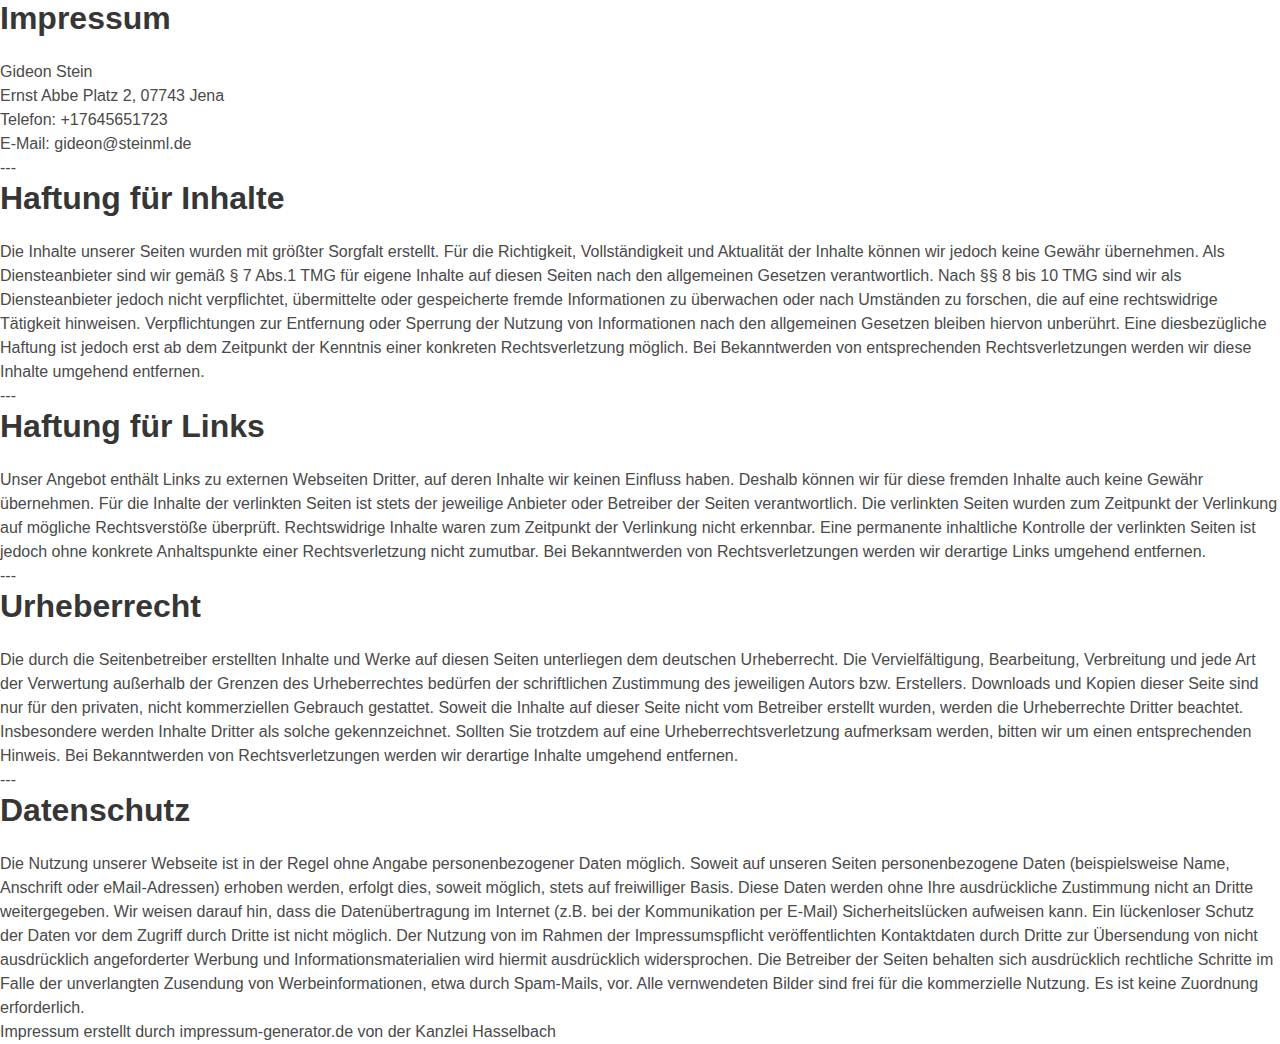
<file: impressum_privacy.html>
<!DOCTYPE html>
<html lang="en">

<head>
  <meta charset="utf-8">
  <meta http-equiv="Cache-control" content="public">
  <meta name="description" content="CausalRivers - Scaling up benchmarking of causal discovery for real-world time-series">
  <meta name="keywords" content="CausalRivers, Germany, Rivers, Causality, Benchmarking, Time-Series">
  <meta name="viewport" content="width=device-width, initial-scale=1">
  <title>CausalRivers - Scaling up benchmarking of causal discovery for real-world time-series</title>

  <link rel="icon" href="./static/images/favicon.ico" type="image/x-icon">

  <link rel="stylesheet" href="./static/css/bulma.min.css">
  <link rel="stylesheet" href="./static/css/bulma-carousel.min.css">
  <link rel="stylesheet" href="./static/css/bulma-slider.min.css">
  <link rel="stylesheet" href="./static/css/fontawesome.all.min.css">
  <link rel="stylesheet" href="./static/css/academicons.min.css">
  <link rel="stylesheet" href="./static/css/index.css">

  <script defer src="./static/js/jquery-3.5.1.min.js"></script>
  <script defer src="./static/js/fontawesome.all.min.js"></script>
  <script defer src="./static/js/bulma-carousel.min.js"></script>
  <script defer src="./static/js/bulma-slider.min.js"></script>
  <script defer src="./static/js/index.js"></script>
</head>

<body>
    <h1  class="title is-3">Impressum</h1>
    <p>Gideon Stein</p>
    <p>Ernst Abbe Platz 2, 07743 Jena</p>
    <p>Telefon: +17645651723</p>
    <p>E-Mail: gideon@steinml.de</p>

    <p>---</p>

    <h1 class="title is-3">Haftung für Inhalte</h1>
        <p>
            Die Inhalte unserer Seiten wurden mit größter Sorgfalt erstellt. 
            Für die Richtigkeit, Vollständigkeit und Aktualität der Inhalte können wir jedoch keine Gewähr übernehmen. 
            Als Diensteanbieter sind wir gemäß § 7 Abs.1 TMG für eigene Inhalte auf diesen Seiten nach den allgemeinen Gesetzen verantwortlich. 
            Nach §§ 8 bis 10 TMG sind wir als Diensteanbieter jedoch nicht verpflichtet, übermittelte oder gespeicherte fremde Informationen zu überwachen oder nach Umständen zu forschen, 
            die auf eine rechtswidrige Tätigkeit hinweisen. Verpflichtungen zur Entfernung oder Sperrung der Nutzung von Informationen nach den allgemeinen Gesetzen bleiben hiervon unberührt. 
            Eine diesbezügliche Haftung ist jedoch erst ab dem Zeitpunkt der Kenntnis einer konkreten Rechtsverletzung möglich. Bei Bekanntwerden von entsprechenden Rechtsverletzungen werden wir diese Inhalte umgehend entfernen.
        </p>  
        <p>---</p>

        <h1  class="title is-3">Haftung für Links</h1>
        <p>
            Unser Angebot enthält Links zu externen Webseiten Dritter, 
            auf deren Inhalte wir keinen Einfluss haben. Deshalb können wir für diese fremden Inhalte auch keine Gewähr übernehmen. 
            Für die Inhalte der verlinkten Seiten ist stets der jeweilige Anbieter oder Betreiber der Seiten verantwortlich. Die verlinkten Seiten wurden zum Zeitpunkt der Verlinkung auf mögliche Rechtsverstöße überprüft. 
            Rechtswidrige Inhalte waren zum Zeitpunkt der Verlinkung nicht erkennbar. Eine permanente inhaltliche Kontrolle der verlinkten Seiten ist jedoch ohne konkrete Anhaltspunkte einer Rechtsverletzung nicht zumutbar. 
            Bei Bekanntwerden von Rechtsverletzungen werden wir derartige Links umgehend entfernen.
        </p>  
        <p>---</p>

        <h1  class="title is-3">Urheberrecht</h1>
        <p>
            Die durch die Seitenbetreiber erstellten Inhalte und Werke auf diesen Seiten unterliegen dem deutschen Urheberrecht. 
            Die Vervielfältigung, Bearbeitung, Verbreitung und jede Art der Verwertung außerhalb der Grenzen des Urheberrechtes bedürfen der schriftlichen Zustimmung des jeweiligen Autors bzw. Erstellers. 
            Downloads und Kopien dieser Seite sind nur für den privaten, nicht kommerziellen Gebrauch gestattet. Soweit die Inhalte auf dieser Seite nicht vom Betreiber erstellt wurden, werden die Urheberrechte Dritter beachtet. 
            Insbesondere werden Inhalte Dritter als solche gekennzeichnet. Sollten Sie trotzdem auf eine Urheberrechtsverletzung aufmerksam werden, bitten wir um einen entsprechenden Hinweis. 
            Bei Bekanntwerden von Rechtsverletzungen werden wir derartige Inhalte umgehend entfernen.
        </p>
        <p>---</p>
        <h1  class="title is-3">Datenschutz</h1>
        <p>  
            Die Nutzung unserer Webseite ist in der Regel ohne Angabe personenbezogener Daten möglich. Soweit auf unseren Seiten personenbezogene Daten (beispielsweise Name, Anschrift oder eMail-Adressen) erhoben werden, erfolgt dies, 
            soweit möglich, stets auf freiwilliger Basis. Diese Daten werden ohne Ihre ausdrückliche Zustimmung nicht an Dritte weitergegeben.
            Wir weisen darauf hin, dass die Datenübertragung im Internet (z.B. bei der Kommunikation per E-Mail) Sicherheitslücken aufweisen kann. Ein lückenloser Schutz der Daten vor dem Zugriff durch Dritte ist nicht möglich.
            Der Nutzung von im Rahmen der Impressumspflicht veröffentlichten Kontaktdaten durch Dritte zur Übersendung von nicht ausdrücklich angeforderter Werbung und Informationsmaterialien wird hiermit ausdrücklich widersprochen. 
            Die Betreiber der Seiten behalten sich ausdrücklich rechtliche Schritte im Falle der unverlangten Zusendung von Werbeinformationen, etwa durch Spam-Mails, vor.
            Alle vernwendeten Bilder sind frei für die kommerzielle Nutzung. Es ist keine Zuordnung erforderlich.
        </p>
        <p>Impressum erstellt durch impressum-generator.de von der Kanzlei Hasselbach</p>

 
  </footer>
</body>

</html>
</file>
<file: static/css/index.css>
body {
  font-family: 'Noto Sans', sans-serif;
}


.footer .icon-link {
    font-size: 25px;
    color: #000;
}

.link-block a {
    margin-top: 5px;
    margin-bottom: 5px;
}

.dnerf {
  font-variant: small-caps;
}


.teaser .hero-body {
  padding-top: 0;
  padding-bottom: 3rem;
}

.teaser {
  font-family: 'Google Sans', sans-serif;
}


.publication-title {
}

.publication-banner {
  max-height: parent;

}

.publication-banner video {
  position: relative;
  left: auto;
  top: auto;
  transform: none;
  object-fit: fit;
}

.publication-header .hero-body {
}

.publication-title {
    font-family: 'Google Sans', sans-serif;
}

.publication-authors {
    font-family: 'Google Sans', sans-serif;
}

.publication-venue {
    color: #555;
    width: fit-content;
    font-weight: bold;
}

.publication-awards {
    color: #ff3860;
    width: fit-content;
    font-weight: bolder;
}

.publication-authors {
}

.publication-authors a {
   color: hsl(204, 86%, 53%) !important;
}

.publication-authors a:hover {
    text-decoration: underline;
}

.author-block {
  display: inline-block;
}

.publication-banner img {
}

.publication-authors {
  /*color: #4286f4;*/
}

.publication-video {
    position: relative;
    width: 100%;
    height: 0;
    padding-bottom: 56.25%;

    overflow: hidden;
    border-radius: 10px !important;
}

.publication-video iframe {
    position: absolute;
    top: 0;
    left: 0;
    width: 100%;
    height: 100%;
}

.publication-body img {
}

.results-carousel {
  overflow: hidden;
}

.results-carousel .item {
  margin: 5px;
  overflow: hidden;
  border: 1px solid #bbb;
  border-radius: 10px;
  padding: 0;
  font-size: 0;
}

.results-carousel video {
  margin: 0;
}


.interpolation-panel {
  background: #f5f5f5;
  border-radius: 10px;
}

.interpolation-panel .interpolation-image {
  width: 100%;
  border-radius: 5px;
}

.interpolation-video-column {
}

.interpolation-panel .slider {
  margin: 0 !important;
}

.interpolation-panel .slider {
  margin: 0 !important;
}

#interpolation-image-wrapper {
  width: 100%;
}
#interpolation-image-wrapper img {
  border-radius: 5px;
}
</file>
<file: static/css/academicons.min.css>
@font-face {font-family: 'Academicons';font-style: normal;font-weight: 400;font-display: block;src:url('../fonts/academicons.eot');src:url('../fonts/academicons.eot') format('embedded-opentype'), url('../fonts/academicons.ttf') format('truetype'), url('../fonts/academicons.woff') format('woff'), url('../fonts/academicons.svg') format('svg');}.ai {font-family: 'Academicons';font-weight: 400;-moz-osx-font-smoothing: grayscale;-webkit-font-smoothing: antialiased;display: inline-block;font-style: normal;font-variant: normal;text-rendering: auto;line-height: 1;}.ai-academia:before {content: "\e9af";}.ai-academia-square:before {content: "\e93d";}.ai-acclaim:before {content: "\e92e";}.ai-acclaim-square:before {content: "\e93a";}.ai-acm:before {content: "\e93c";}.ai-acm-square:before {content: "\e95d";}.ai-acmdl:before {content: "\e96a";}.ai-acmdl-square:before {content: "\e9d3";}.ai-ads:before {content: "\e9cb";}.ai-ads-square:before {content: "\e94a";}.ai-africarxiv:before {content: "\e91b";}.ai-africarxiv-square:before {content: "\e90b";}.ai-archive:before {content: "\e955";}.ai-archive-square:before {content: "\e956";}.ai-arxiv:before {content: "\e974";}.ai-arxiv-square:before {content: "\e9a6";}.ai-biorxiv:before {content: "\e9a2";}.ai-biorxiv-square:before {content: "\e98b";}.ai-ceur:before {content: "\e96d";}.ai-ceur-square:before {content: "\e92f";}.ai-ciencia-vitae:before {content: "\e912";}.ai-ciencia-vitae-square:before {content: "\e913";}.ai-clarivate:before {content: "\e924";}.ai-clarivate-square:before {content: "\e925";}.ai-closed-access:before {content: "\e942";}.ai-closed-access-square:before {content: "\e943";}.ai-conversation:before {content: "\e94c";}.ai-conversation-square:before {content: "\e915";}.ai-coursera:before {content: "\e95f";}.ai-coursera-square:before {content: "\e97f";}.ai-crossref:before {content: "\e918";}.ai-crossref-square:before {content: "\e919";}.ai-cv:before {content: "\e9a5";}.ai-cv-square:before {content: "\e90a";}.ai-datacite:before {content: "\e91c";}.ai-datacite-square:before {content: "\e91d";}.ai-dataverse:before {content: "\e9f7";}.ai-dataverse-square:before {content: "\e9e4";}.ai-dblp:before {content: "\e94f";}.ai-dblp-square:before {content: "\e93f";}.ai-depsy:before {content: "\e97a";}.ai-depsy-square:before {content: "\e94b";}.ai-doi:before {content: "\e97e";}.ai-doi-square:before {content: "\e98f";}.ai-dryad:before {content: "\e97c";}.ai-dryad-square:before {content: "\e98c";}.ai-elsevier:before {content: "\e961";}.ai-elsevier-square:before {content: "\e910";}.ai-figshare:before {content: "\e981";}.ai-figshare-square:before {content: "\e9e7";}.ai-google-scholar:before {content: "\e9d4";}.ai-google-scholar-square:before {content: "\e9f9";}.ai-hal:before {content: "\e92c";}.ai-hal-square:before {content: "\e92d";}.ai-hypothesis:before {content: "\e95a";}.ai-hypothesis-square:before {content: "\e95b";}.ai-ideas-repec:before {content: "\e9ed";}.ai-ideas-repec-square:before {content: "\e9f8";}.ai-ieee:before {content: "\e929";}.ai-ieee-square:before {content: "\e9b9";}.ai-impactstory:before {content: "\e9cf";}.ai-impactstory-square:before {content: "\e9aa";}.ai-inaturalist:before {content: "\e900";}.ai-inaturalist-square:before {content: "\e901";}.ai-inpn:before {content: "\e902";}.ai-inpn-square:before {content: "\e903";}.ai-inspire:before {content: "\e9e9";}.ai-inspire-square:before {content: "\e9fe";}.ai-isidore:before {content: "\e936";}.ai-isidore-square:before {content: "\e954";}.ai-isni:before {content: "\e957";}.ai-isni-square:before {content: "\e958";}.ai-jstor:before {content: "\e938";}.ai-jstor-square:before {content: "\e944";}.ai-lattes:before {content: "\e9b3";}.ai-lattes-square:before {content: "\e99c";}.ai-mathoverflow:before {content: "\e9f6";}.ai-mathoverflow-square:before {content: "\e97b";}.ai-mendeley:before {content: "\e9f0";}.ai-mendeley-square:before {content: "\e9f3";}.ai-moodle:before {content: "\e907";}.ai-moodle-square:before {content: "\e908";}.ai-mtmt:before {content: "\e950";}.ai-mtmt-square:before {content: "\e951";}.ai-nakala:before {content: "\e940";}.ai-nakala-square:before {content: "\e941";}.ai-obp:before {content: "\e92a";}.ai-obp-square:before {content: "\e92b";}.ai-open-access:before {content: "\e939";}.ai-open-access-square:before {content: "\e9f4";}.ai-open-data:before {content: "\e966";}.ai-open-data-square:before {content: "\e967";}.ai-open-materials:before {content: "\e968";}.ai-open-materials-square:before {content: "\e969";}.ai-openedition:before {content: "\e946";}.ai-openedition-square:before {content: "\e947";}.ai-orcid:before {content: "\e9d9";}.ai-orcid-square:before {content: "\e9c3";}.ai-osf:before {content: "\e9ef";}.ai-osf-square:before {content: "\e931";}.ai-overleaf:before {content: "\e914";}.ai-overleaf-square:before {content: "\e98d";}.ai-philpapers:before {content: "\e98a";}.ai-philpapers-square:before {content: "\e96f";}.ai-piazza:before {content: "\e99a";}.ai-piazza-square:before {content: "\e90c";}.ai-preregistered:before {content: "\e906";}.ai-preregistered-square:before {content: "\e96b";}.ai-protocols:before {content: "\e952";}.ai-protocols-square:before {content: "\e953";}.ai-psyarxiv:before {content: "\e90e";}.ai-psyarxiv-square:before {content: "\e90f";}.ai-publons:before {content: "\e937";}.ai-publons-square:before {content: "\e94e";}.ai-pubmed:before {content: "\e99f";}.ai-pubmed-square:before {content: "\e97d";}.ai-pubpeer:before {content: "\e922";}.ai-pubpeer-square:before {content: "\e923";}.ai-researcherid:before {content: "\e91a";}.ai-researcherid-square:before {content: "\e95c";}.ai-researchgate:before {content: "\e95e";}.ai-researchgate-square:before {content: "\e99e";}.ai-ror:before {content: "\e948";}.ai-ror-square:before {content: "\e949";}.ai-sci-hub:before {content: "\e959";}.ai-sci-hub-square:before {content: "\e905";}.ai-scirate:before {content: "\e98e";}.ai-scirate-square:before {content: "\e99d";}.ai-scopus:before {content: "\e91e";}.ai-scopus-square:before {content: "\e91f";}.ai-semantic-scholar:before {content: "\e96e";}.ai-semantic-scholar-square:before {content: "\e96c";}.ai-springer:before {content: "\e928";}.ai-springer-square:before {content: "\e99b";}.ai-ssrn:before {content: "\e916";}.ai-ssrn-square:before {content: "\e917";}.ai-stackoverflow:before {content: "\e920";}.ai-stackoverflow-square:before {content: "\e921";}.ai-viaf:before {content: "\e933";}.ai-viaf-square:before {content: "\e934";}.ai-wiley:before {content: "\e926";}.ai-wiley-square:before {content: "\e927";}.ai-zenodo:before {content: "\e911";}.ai-zotero:before {content: "\e962";}.ai-zotero-square:before {content: "\e932";}.ai-lg {font-size: 1.33333em;line-height: 0.75em;vertical-align: -.0667em;}.ai-xs {font-size: .75em;}.ai-sm {font-size: .875em;}.ai-1x {font-size: 1em;}.ai-2x {font-size: 2em;}.ai-3x {font-size: 3em;}.ai-4x {font-size: 4em;}.ai-5x {font-size: 5em;}.ai-6x {font-size: 6em;}.ai-7x {font-size: 7em;}.ai-8x {font-size: 8em;}.ai-9x {font-size: 9em;}.ai-10x {font-size: 10em;}.ai-fw {text-align: center;width: 1.25em;}.ai-ul {list-style-type: none;margin-left: 2.5em;padding-left: 0;}.ai-ul > li {position: relative;}.ai-li {left: -2em;position: absolute;text-align: center;width: 2em;line-height: inherit;}.ai-border {border: solid 0.08em #eee;border-radius: .1em;padding: .2em .25em .15em;}.ai-pull-left {float: left;}.ai-pull-right {float: right;}.ai.ai-pull-left {margin-right: .3em;}.ai.ai-pull-right {margin-right: .3em;}.ai-stack {display: inline-block;height: 2em;line-height: 2em;position: relative;vertical-align: middle;width: 2.5em;}.ai-stack-1x, .ai-stack-2x {left: 0;position: absolute;text-align: center;width: 100%;}.ai-stack-1x {line-height: inherit;}.ai-stack-2x {font-size: 2em;}.ai-inverse {color: #fff;}
</file>
